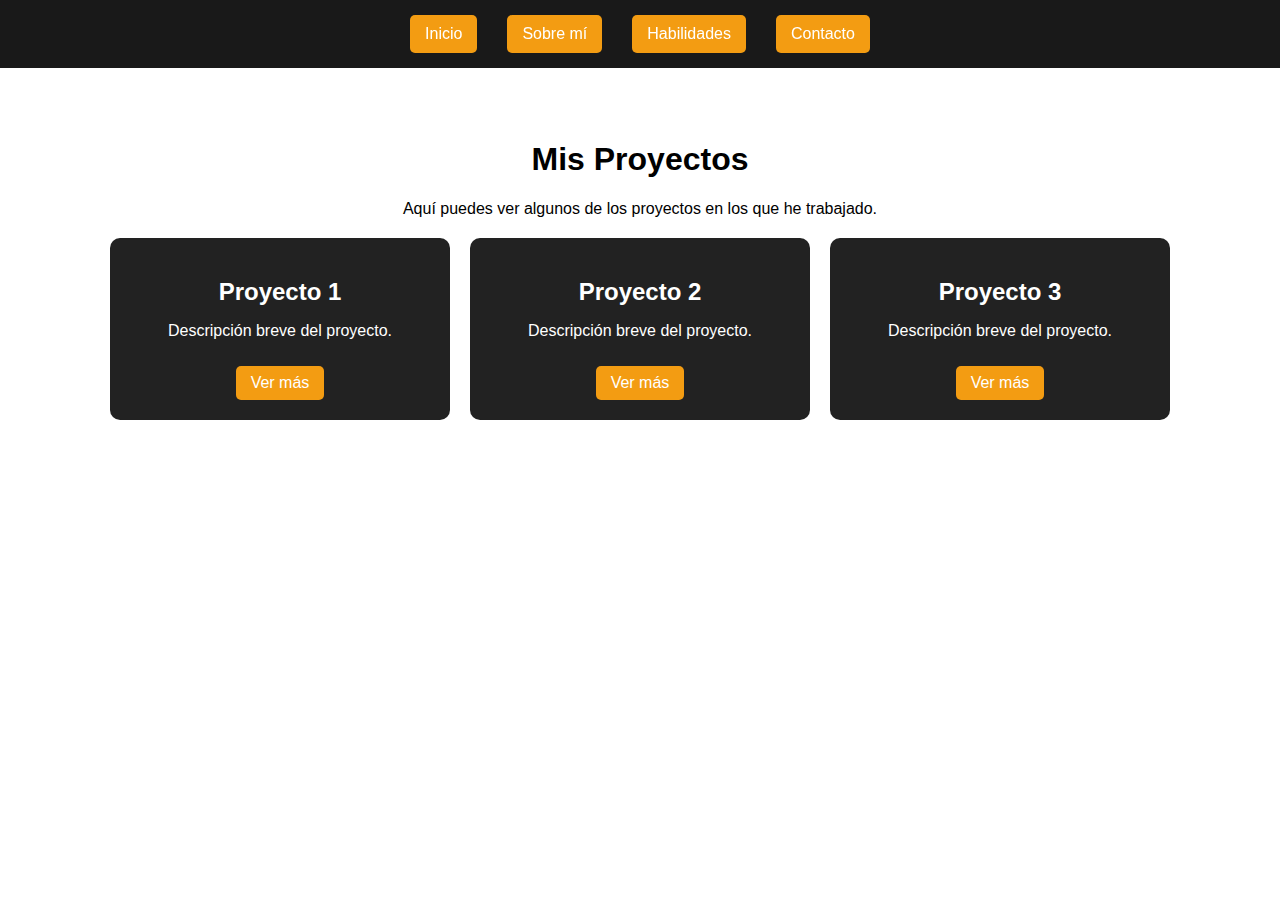
<file: projects.html>
<!DOCTYPE html>
<html lang="es">
<head>
    <meta charset="UTF-8">
    <meta name="viewport" content="width=device-width, initial-scale=1.0">
    <title>Mis Proyectos</title>
    <link rel="stylesheet" href="style/style.css">
</head>
<body>
    <header>
        <nav>
            <ul>
                <li><button onclick="location.href='index.html'">Inicio</button></li>
                <li><button onclick="location.href='about.html'">Sobre mí</button></li>
                <li><button onclick="location.href='skills.html'">Habilidades</button></li>
                <li><button onclick="location.href='contact.html'">Contacto</button></li>
            </ul>
        </nav>
    </header>

    <section class="projects">
        <h1>Mis Proyectos</h1>
        <p>Aquí puedes ver algunos de los proyectos en los que he trabajado.</p>

        <div class="project-container">
            <div class="project-card">
                <h2>Proyecto 1</h2>
                <p>Descripción breve del proyecto.</p>
                <a href="#" target="_blank">Ver más</a>
            </div>

            <div class="project-card">
                <h2>Proyecto 2</h2>
                <p>Descripción breve del proyecto.</p>
                <a href="#" target="_blank">Ver más</a>
            </div>

            <div class="project-card">
                <h2>Proyecto 3</h2>
                <p>Descripción breve del proyecto.</p>
                <a href="#" target="_blank">Ver más</a>
            </div>
        </div>
    </section>
</body>
</html>
</file>
<file: style/style.css>
body {
    margin: 0;
    font-family: Arial, sans-serif;
}

header {
    position: fixed;
    top: 0;
    left: 0;
    width: 100%;
    background: rgba(0, 0, 0, 0.9); /* Oscurece un poco */
    padding: 15px 0;
    transition: top 0.3s;
    z-index: 1000; /* Se mantiene encima del contenido */
}


nav ul {
    list-style: none;
    display: flex;
    justify-content: center;
    padding: 0;
    margin: 0;
}
nav ul li {
    margin: 0 15px;
}

nav ul li a {
    color: white;
    text-decoration: none;
    font-size: 18px;
    transition: color 0.3s;
}

nav ul li a:hover {
    color: #f39c12; /* Cambio de color al pasar el mouse */
}
section {
    margin-top: 60px; /* Ajusta según la altura del header */
}

/* Estilos para los botones del menú */
nav ul {
    list-style: none;
    display: flex;
    justify-content: center;
    padding: 0;
    margin: 0;
}

nav ul li {
    margin: 0 15px;
}

nav ul li button {
    background: #f39c12;
    color: white;
    border: none;
    padding: 10px 15px;
    font-size: 16px;
    cursor: pointer;
    transition: background 0.3s;
    border-radius: 5px;
}

nav ul li button:hover {
    background: #e67e22;
}

/* Estilos para la sección de introducción */
.intro {
    text-align: center;
    margin-top: 100px;
    padding: 20px;
}

.intro-content {
    max-width: 600px;
    margin: auto;
    font-size: 18px;
    line-height: 1.6;
}
/* Sección de Proyectos */
.projects {
    text-align: center;
    margin-top: 100px;
    padding: 20px;
}

.project-container {
    display: flex;
    justify-content: center;
    flex-wrap: wrap;
    gap: 20px;
    margin-top: 20px;
}

.project-card {
    background: #222;
    color: white;
    padding: 20px;
    width: 300px;
    border-radius: 10px;
    text-align: center;
    transition: transform 0.3s;
}

.project-card:hover {
    transform: scale(1.05);
}

.project-card h2 {
    margin-bottom: 10px;
}

.project-card a {
    display: inline-block;
    margin-top: 10px;
    padding: 8px 15px;
    background: #f39c12;
    color: white;
    text-decoration: none;
    border-radius: 5px;
}

.project-card a:hover {
    background: #e67e22;
}
</file>
